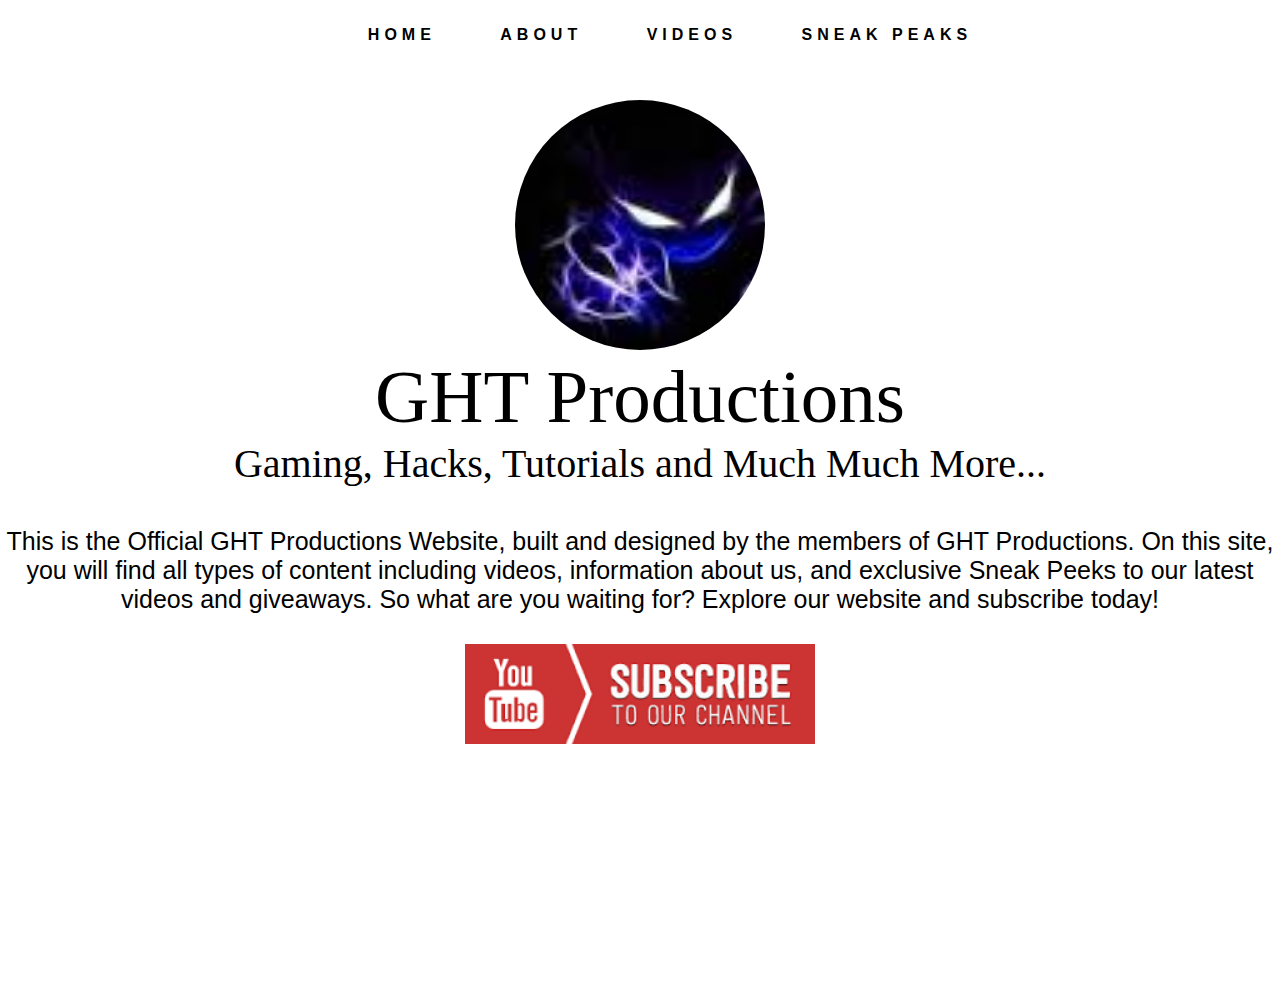
<file: index.html>
<!DOCTYPE html>
<html>
  <head>
    <meta charset="utf-8">
    <meta name="viewport" content="width=device-width, initial-scale=1">
    <title>GHT Productions</title>
    <link rel="stylesheet" href="style.css">
  </head>
  <body>
    

    <header>
      <ul>
        <li><a href="#">HOME</a></li>
        <li><a href="about.html">ABOUT</a></li>
        <li><a href="#">VIDEOS</a></li>
        <li><a href="#">SNEAK PEAKS</a></li>
      </ul>

    </header>
    
    <section>
      <div id="name">
        <img src="logo.jpg">
        <h1>
         GHT Productions
        </h1>  
        <h2>
          Gaming, Hacks, Tutorials and Much Much More...
        </h2>
        <div id="info">
          <h3>
            This is the Official GHT Productions Website, built and designed by the members of GHT Productions. On this site, you will find all types of content including videos, information about us, and exclusive Sneak Peeks to our latest videos and giveaways. So what are you waiting for? Explore our website and subscribe today!
          </h3>
        </div>
    </div>
      <div id="subscribe">
        <a href="https://www.youtube.com/channel/UCLBSp_S27grf3SC-Nv7_QmA"><img src="youtube.png"></a>
      </div>
    </section>  
    
  </body>
</html>
</file>
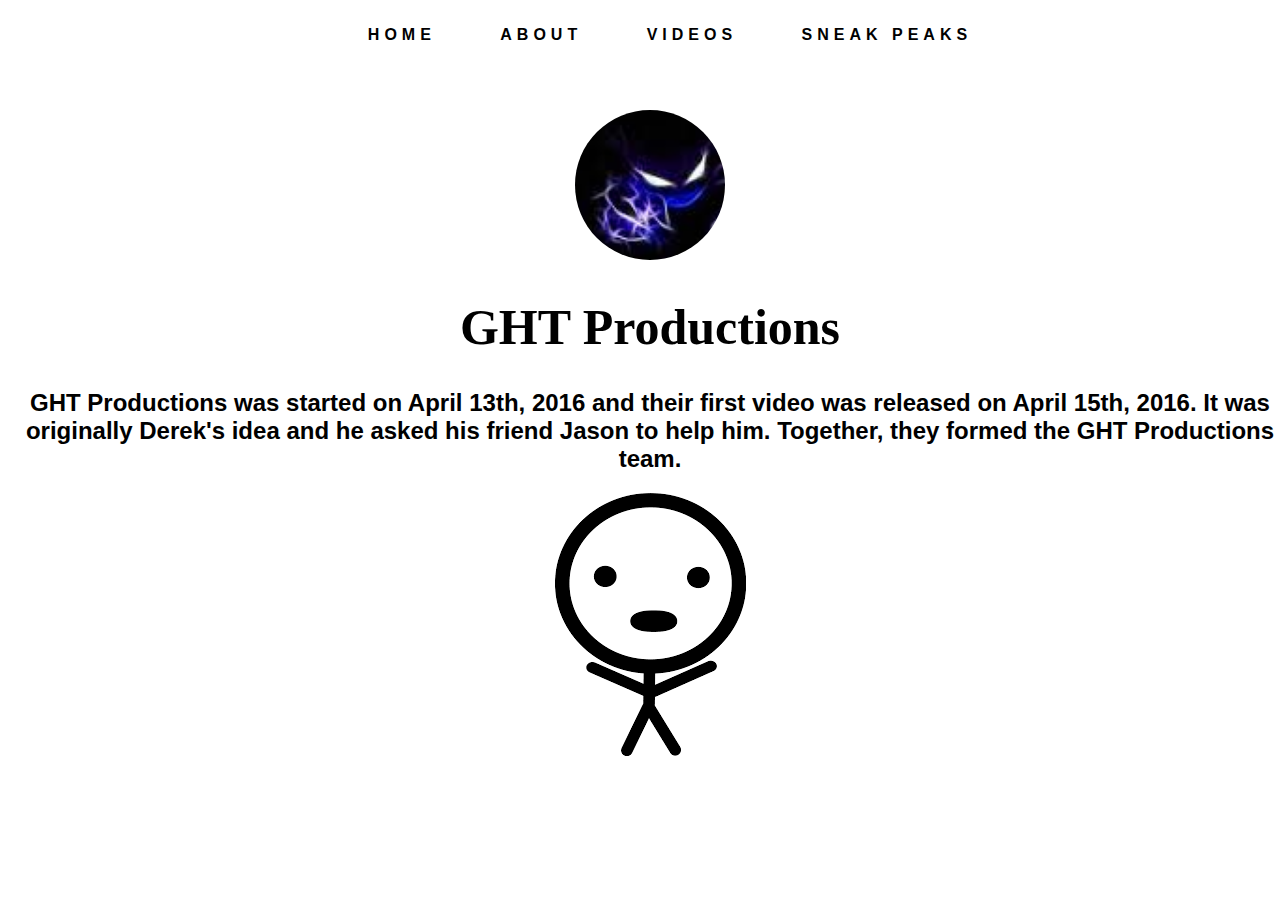
<file: about.html>
<!DOCTYPE html>
<html>
<head>
  <meta charset="utf-8">
  <meta name="viewport" content="width=device-width, initial-scale=1">
  <title>GHT Productions About</title>
  <link rel="stylesheet" href="style.css">
</head>
<body>
  <header>
    <ul>
      <li><a href="index.html">HOME</a></li>
      <li><a href="#">ABOUT</a></li>
      <li><a href="#">VIDEOS</a></li>
      <li><a href="#">SNEAK PEAKS</a></li>
    </ul>
    <section>
      <div id="aboutname">
        <img src="logo.jpg">
        <h1>
          GHT Productions
        </h1>
      </div>
        <h2>GHT Productions was started on April 13th, 2016 and their first video was released on April 15th, 2016. It was originally Derek's idea and he asked his friend Jason to help him. Together, they formed the GHT Productions team. </h2>
        <div id="profilepic"><img src="jasonpic.png"></div>
    </section>
      
  </header>
</body>
</html>
</file>
<file: style.css>
body {
  font-family: "Open Sans", sans-serif;
  text-align:center;
    margin: 0;
}

header {
    
  position: fixed;
  display: block;
  padding: 10px;
  background-color: white;
  width: 100%;
}

header li {
  display:inline-block;
  list-style-type:none;
  margin: 0 30px 0 30px;
}

header li a {
  text-decoration: none;
  color:black;
  font-weight: 900;
  letter-spacing: 5px;
}

#name {
  padding-top: 100px;
}
#name img{
  height:250px;
  border-radius:300px;
}
#name h1 {
  font-weight: 50;
  font-size:75px;
  color:black;
  margin: 0;
  font-family:Elephant;
}

#name h2 {
  font-size: 40px;
  font-family: Elephant;
  font-weight: 400;
  margin: 0;
  color:black;
}
#name h3 {
  font-size: 25px;
  font-weight: 300;
  margin: 0;
  color:black;
}
section {
  height: 1000px;
  background-image:url('http://unsplash.com/photos/67t2GJcD5PI/download');0
  background-position: center center;
  background-repeat: no-repeat;
  background-size: cover;
}
#info{
margin-top:40px;
}
#subscribe img{
margin-top:30px;
  height:100px;
}
#aboutname h1{
  font-size:50px;
font-family:Elephant
}
#aboutname img{
  height:150px;
  border-radius:300px;
}
#aboutname{
  padding-top: 50px;
}
profilepic{
    border-radius:300px;
    height:100px;
}
</file>
